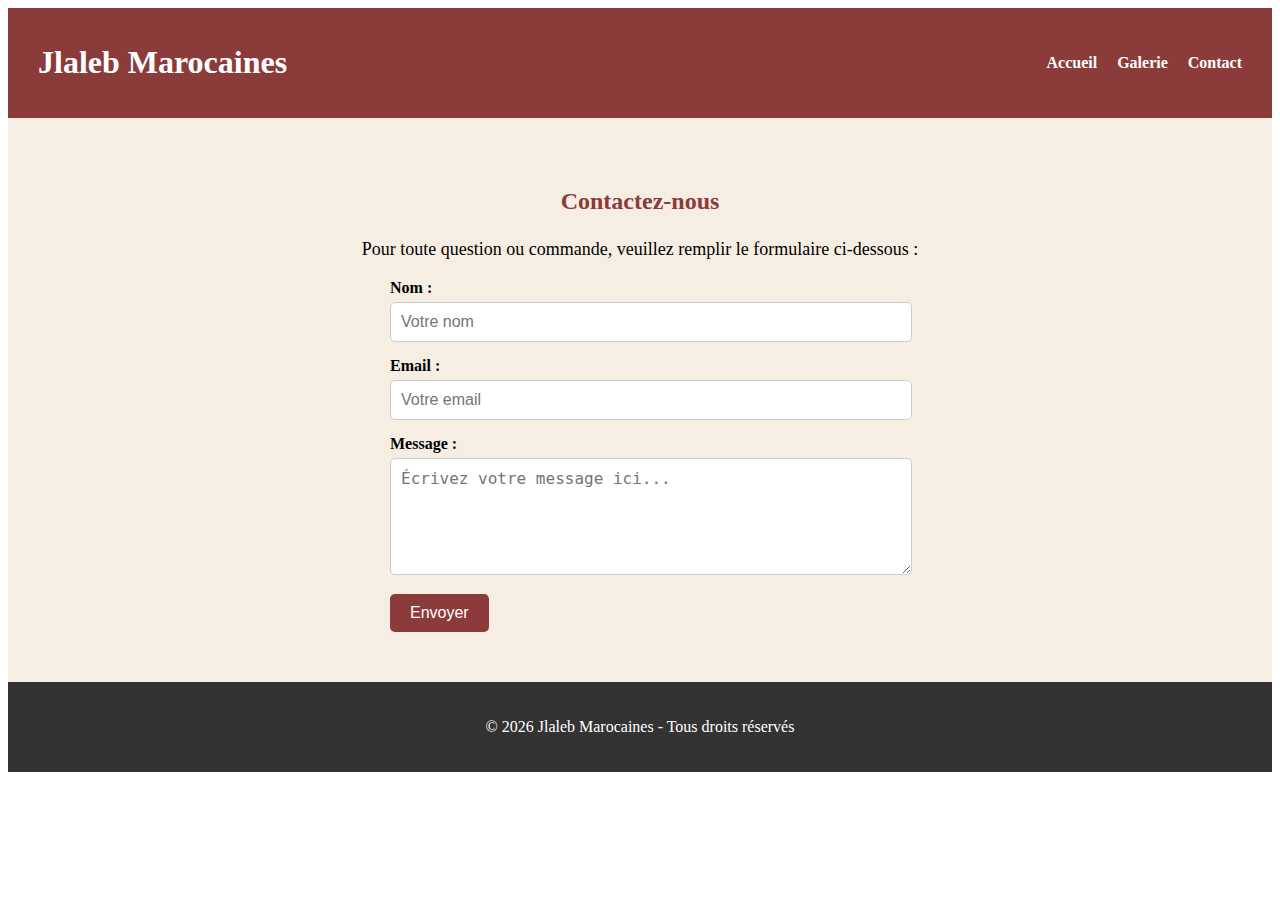
<file: contact.html>
<!DOCTYPE html>
<html lang="fr">
<head>
    <meta charset="UTF-8">
    <title>Contact - Jlaleb Marocaines</title>
    <style>
        
        nav {
            background-color: #8c3b3b;
            color: white;
            display: flex;
            justify-content: space-between;
            align-items: center;
            padding: 15px 30px;
        }
        nav ul {
            list-style: none;
            display: flex;
            margin: 0;
            padding: 0;
        }
        nav ul li a {
            color: white;
            margin-left: 20px;
            text-decoration: none;
            font-weight: bold;
        }
        nav ul li a:hover {
            text-decoration: underline;
        }

        /* Contact Section */
        .contact {
            padding: 50px 20px;
            background-color: #f6eee3;
            text-align: center;
        }
        .contact h2 {
            color: #8c3b3b;
            margin-bottom: 20px;
        }
        .contact p {
            font-size: 18px;
            margin-bottom: 15px;
            line-height: 1.6;
        }

        /* Formulaire */
        .contact form {
            max-width: 500px;
            margin: 0 auto;
            text-align: left;
        }
        .contact form label {
            display: block;
            margin-bottom: 5px;
            font-weight: bold;
        }
        .contact form input,
        .contact form textarea {
            width: 100%;
            padding: 10px;
            margin-bottom: 15px;
            border-radius: 5px;
            border: 1px solid #ccc;
            font-size: 16px;
        }
        .contact form button {
            background-color: #8c3b3b;
            color: white;
            padding: 10px 20px;
            border: none;
            border-radius: 5px;
            cursor: pointer;
            font-size: 16px;
        }
        .contact form button:hover {
            background-color: #a84f4f;
        }

        /* Footer */
        footer {
            background-color: #333;
            color: white;
            text-align: center;
            padding: 20px;
        }

        
        @media(max-width:768px){
            nav { flex-direction: column; }
            nav ul { flex-direction: column; align-items: center; }
            nav ul li { margin-bottom: 10px; }
        }
    </style>
</head>
<body>


<nav>
    <h1>Jlaleb Marocaines</h1>
    <ul>
        <li><a href="index.html">Accueil</a></li>
        <li><a href="index.html">Galerie</a></li>
        <li><a href="contact.html">Contact</a></li>
    </ul>
</nav>


<section class="contact">
    <h2>Contactez-nous</h2>
    <p>Pour toute question ou commande, veuillez remplir le formulaire ci-dessous :</p>

    <form action="#" method="post">
        <label for="name">Nom :</label>
        <input type="text" id="name" name="name" placeholder="Votre nom">

        <label for="email">Email :</label>
        <input type="email" id="email" name="email" placeholder="Votre email">

        <label for="message">Message :</label>
        <textarea id="message" name="message" rows="5" placeholder="Écrivez votre message ici..."></textarea>

        <button type="submit">Envoyer</button>
    </form>
</section>

<!-- Footer -->
<footer>
    <p>© 2026 Jlaleb Marocaines - Tous droits réservés</p>
</footer>

</body>
</html>
</file>
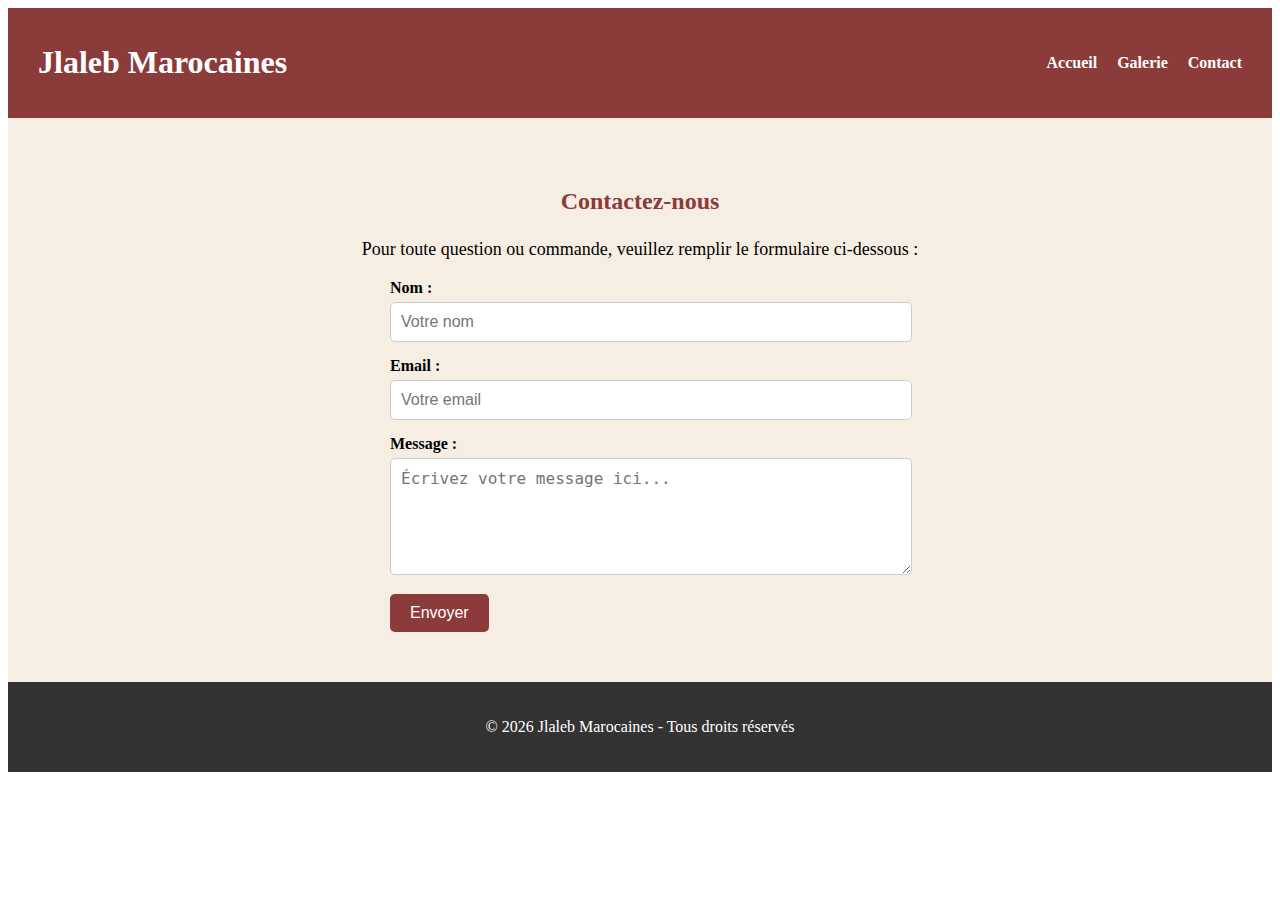
<file: Mon site/contact.html>
<!DOCTYPE html>
<html lang="fr">
<head>
    <meta charset="UTF-8">
    <title>Contact - Jlaleb Marocaines</title>
    <style>
        
        nav {
            background-color: #8c3b3b;
            color: white;
            display: flex;
            justify-content: space-between;
            align-items: center;
            padding: 15px 30px;
        }
        nav ul {
            list-style: none;
            display: flex;
            margin: 0;
            padding: 0;
        }
        nav ul li a {
            color: white;
            margin-left: 20px;
            text-decoration: none;
            font-weight: bold;
        }
        nav ul li a:hover {
            text-decoration: underline;
        }

        /* Contact Section */
        .contact {
            padding: 50px 20px;
            background-color: #f6eee3;
            text-align: center;
        }
        .contact h2 {
            color: #8c3b3b;
            margin-bottom: 20px;
        }
        .contact p {
            font-size: 18px;
            margin-bottom: 15px;
            line-height: 1.6;
        }

        /* Formulaire */
        .contact form {
            max-width: 500px;
            margin: 0 auto;
            text-align: left;
        }
        .contact form label {
            display: block;
            margin-bottom: 5px;
            font-weight: bold;
        }
        .contact form input,
        .contact form textarea {
            width: 100%;
            padding: 10px;
            margin-bottom: 15px;
            border-radius: 5px;
            border: 1px solid #ccc;
            font-size: 16px;
        }
        .contact form button {
            background-color: #8c3b3b;
            color: white;
            padding: 10px 20px;
            border: none;
            border-radius: 5px;
            cursor: pointer;
            font-size: 16px;
        }
        .contact form button:hover {
            background-color: #a84f4f;
        }

        /* Footer */
        footer {
            background-color: #333;
            color: white;
            text-align: center;
            padding: 20px;
        }

        
        @media(max-width:768px){
            nav { flex-direction: column; }
            nav ul { flex-direction: column; align-items: center; }
            nav ul li { margin-bottom: 10px; }
        }
    </style>
</head>
<body>


<nav>
    <h1>Jlaleb Marocaines</h1>
    <ul>
        <li><a href="sity.html">Accueil</a></li>
        <li><a href="sity.html">Galerie</a></li>
        <li><a href="contact.html">Contact</a></li>
    </ul>
</nav>


<section class="contact">
    <h2>Contactez-nous</h2>
    <p>Pour toute question ou commande, veuillez remplir le formulaire ci-dessous :</p>

    <form action="#" method="post">
        <label for="name">Nom :</label>
        <input type="text" id="name" name="name" placeholder="Votre nom">

        <label for="email">Email :</label>
        <input type="email" id="email" name="email" placeholder="Votre email">

        <label for="message">Message :</label>
        <textarea id="message" name="message" rows="5" placeholder="Écrivez votre message ici..."></textarea>

        <button type="submit">Envoyer</button>
    </form>
</section>

<!-- Footer -->
<footer>
    <p>© 2026 Jlaleb Marocaines - Tous droits réservés</p>
</footer>

</body>
</html>
</file>
